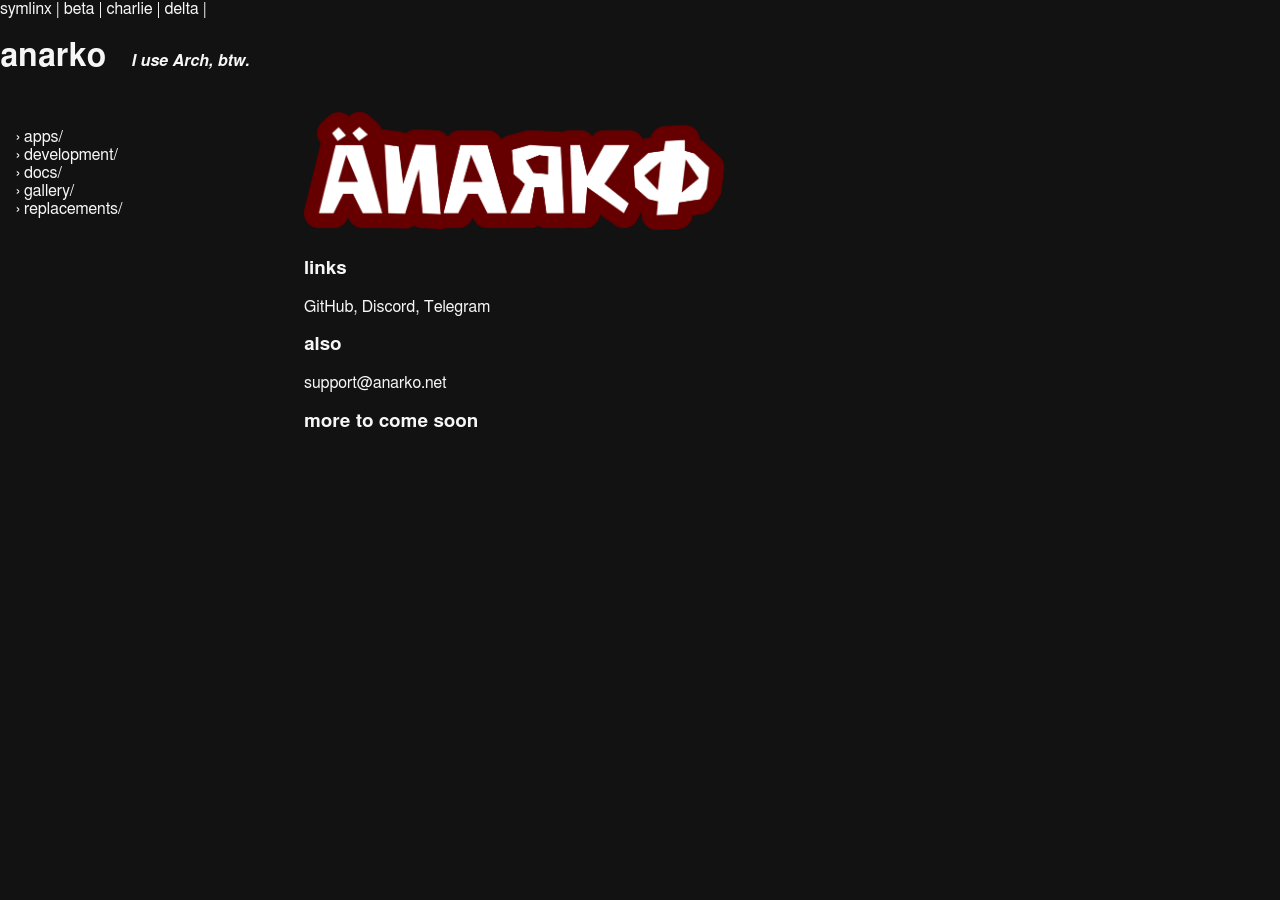
<file: index.html>
<!DOCTYPE html>
<html>
<head>
<title>anarko</title>
<link rel="stylesheet" href="style.css" type="text/css">
</head>
<body>

<script src="script.js"></script>

<header>

<nav>
<div>
<a href="https://symlinx.net/">symlinx</a> |
<a href="https://anarko.net/">beta</a> |
<a href="https://anarko.net/">charlie</a> |
<a href="https://anarko.net/">delta</a> |
</div>
</nav>

<h1><a href="index.html">anarko <span id="headerSubTitle">no javascript?</span></a></h1>

</header>

<nav id="side-bar"><div>
<ul>
<li><a href="https://anarko.net/docs/">› apps/</a></li>
<li><a href="https://anarko.net/faq/">› development/</a></li>
<li><a href="https://anarko.net/gallery/">› docs/</a></li>
<li><a href="https://anarko.net/releases/">› gallery/</a></li>
<li><a href="replacements.html">› replacements/</a></li>
</ul>
</div></nav>

<article>

<div class="anarko-backdrop">
<img class="anarko-hero" src="anarko.png" alt="logo ӒИАЯКФ">
</div>

<h3>links</h3>
<p><a href="https://github.com/AnarkoNet">GitHub</a>, <a href="https://discord.gg/ks6MUGnBEE">Discord</a>, <a href="https://t.me/+hdrKnLoM0u5mMjhh">Telegram</a></p>

<h3>also</h3>
<p>support@anarko.net</p>

<h3>more to come soon</h3>

</article>

</body>
</html>
</file>
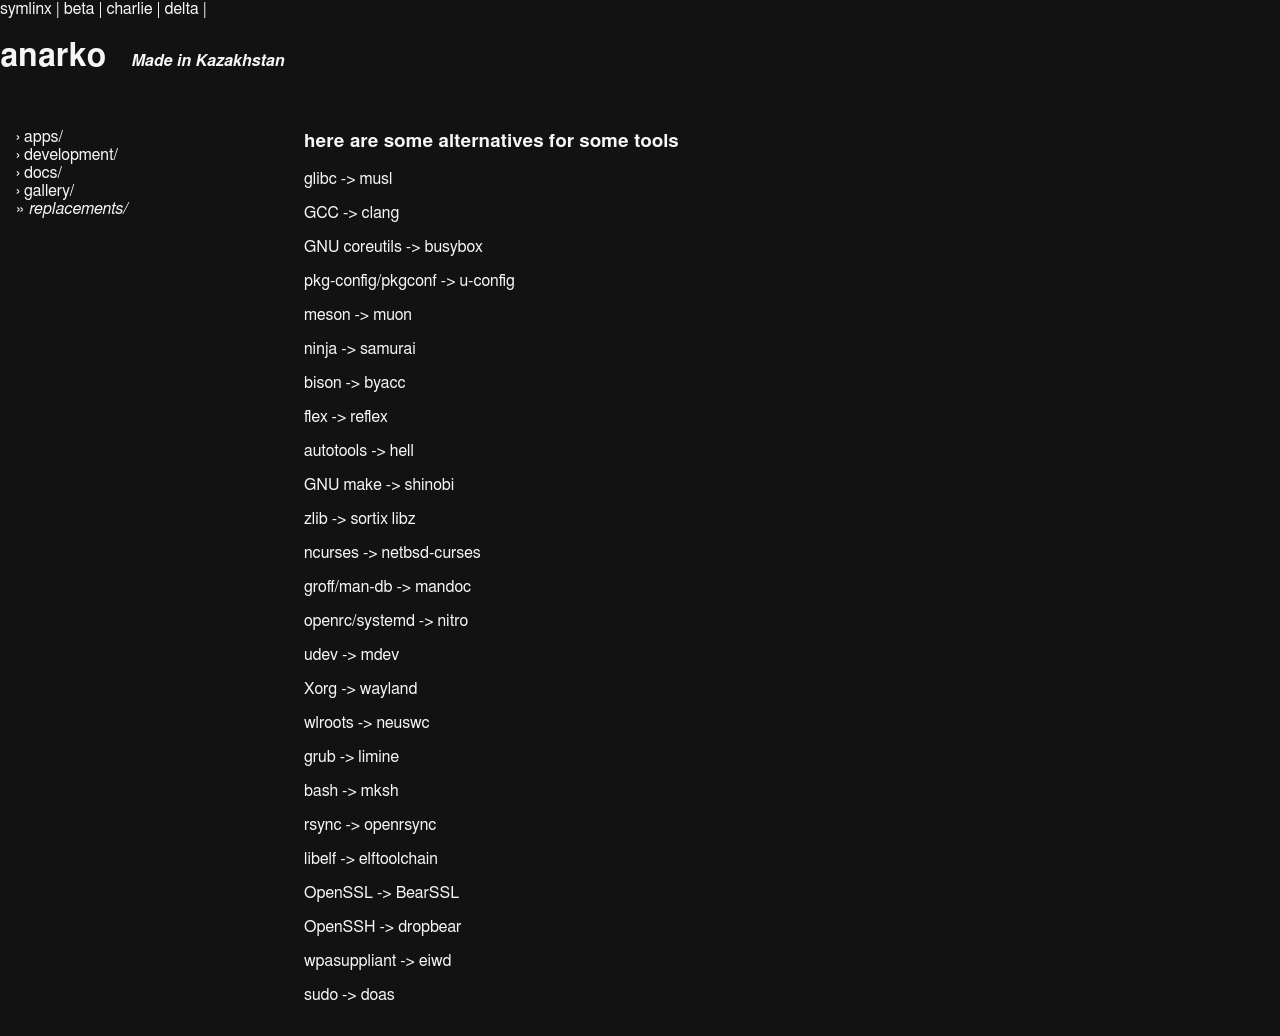
<file: replacements.html>
<!DOCTYPE html>
<html>
<head>
<title>replacements</title>
<link rel="stylesheet" href="style.css" type="text/css">
</head>
<body>

<script src="script.js"></script>

<header>

<nav>
<div>
<a href="https://symlinx.net/">symlinx</a> |
<a href="https://anarko.net/">beta</a> |
<a href="https://anarko.net/">charlie</a> |
<a href="https://anarko.net/">delta</a> |
</div>
</nav>

<h1><a href="index.html">anarko <span id="headerSubTitle">it's ok to turn js off</span></a></h1>

</header>

<nav id="side-bar"><div>
<ul>
<li><a href="https://anarko.net/docs/">› apps/</a></li>
<li><a href="https://anarko.net/faq/">› development/</a></li>
<li><a href="https://anarko.net/gallery/">› docs/</a></li>
<li><a href="https://anarko.net/releases/">› gallery/</a></li>
<li><a href="/replacements.html" class="thisPage">»<i> replacements/</i></a></li>
</ul>
</div></nav>

<article>

<h3>here are some alternatives for some tools</h3>
<p>glibc -&gt; <a href="https://musl.libc.org/">musl</a></p>
<p>GCC -&gt; <a href="https://clang.llvm.org/">clang</a></p>
<p>GNU coreutils -&gt; <a href="https://busybox.net/">busybox</a></p>
<p>pkg-config/pkgconf -&gt; <a href="https://github.com/skeeto/u-config">u-config</a></p>
<p>meson -&gt; <a href="https://github.com/muon-build/muon">muon</a></p>
<p>ninja -&gt; <a href="https://github.com/michaelforney/samurai">samurai</a></p>
<p>bison -&gt; <a href="https://invisible-island.net/byacc">byacc</a></p>
<p>flex -&gt; <a href="https://invisible-island.net/reflex">reflex</a></p>
<p>autotools -&gt; <a href="https://codeberg.org/shrub900/hell">hell</a></p>
<p>GNU make -&gt; <a href="https://srcdump.net/shrub/shinobi/">shinobi</a></p>
<p>zlib -&gt; <a href="https://sortix.org/libz/">sortix libz</a></p>
<p>ncurses -&gt; <a href="https://github.com/sabotage-linux/netbsd-curses">netbsd-curses</a></p>
<p>groff/man-db -&gt; <a href="https://mandoc.bsd.lv/">mandoc</a></p>
<p>openrc/systemd -&gt; <a href="https://github.com/leahneukirchen/nitro">nitro</a></p>
<p>udev -&gt; <a href="https://busybox.net/">mdev</a></p>
<p>Xorg -&gt; <a href="https://wayland.freedesktop.org/">wayland</a></p>
<p>wlroots -&gt; <a href="https://wayland.fyi/">neuswc</a></p>
<p>grub -&gt; <a href="https://codeberg.org/Limine/Limine">limine</a></p>
<p>bash -&gt; <a href="https://github.com/mirabilos/mksh-cvs2git">mksh</a></p>
<p>rsync -&gt; <a href="https://github.com/kristapsdz/openrsync">openrsync</a></p>
<p>libelf -&gt; <a href="https://sourceforge.net/p/elftoolchain/wiki/Home/">elftoolchain</a></p>
<p>OpenSSL -&gt; <a href="https://bearssl.org/">BearSSL</a></p>
<p>OpenSSH -&gt; <a href="https://github.com/mkj/dropbear">dropbear</a></p>
<p>wpasuppliant -&gt; <a href="https://github.com/ioraff/eiwd">eiwd</a></p>
<p>sudo -&gt; <a href="https://github.com/duncaen/opendoas">doas</a></p>

</article>

</body>
</html>
</file>
<file: style.css>
@font-face {
  font-family: 'MonoCraft';
  src: url('Monocraft.ttf') format('ttf'); 
  font-weight: normal;
  font-style: normal;
  font-display: swap;
}

body { display: flex; flex-wrap: wrap; font-family: sans; background-color: #121212; color: #f6f6f6; margin: 0; }
html, body { font-family: "MonoCraft", "FreeSans", "Helvetica Neue", Arial, sans-serif; }

img { max-height: 50vh; width: auto; height: auto; }
.dir-list { list-style-type: none; padding-left: 0; margin: 0; }
.dir-list img { border: 2px solid white; margin: 0.25rem; } 

header, footer { flex-basis: 100%; flex-shrink: 0; }
article { flex-basis: 60%; padding: 1rem; }

header nav { display: flex; justify-content: space-between; }
nav a, header a { text-decoration: none; color: inherit; }
header h1 span { margin-left: 1em; font-size: 50%; font-style: italic; }

body > nav { flex-basis: content; padding-right: 1vw; min-width: 16em; }
nav ul { display: flex; flex-direction: column; list-style-type: none; list-style-position: outside; padding-left: 0; }
nav li ul { padding-left: 0.6em; }

footer { display: flex; justify-content: space-between; margin-top: 2rem; text-align: center; }

a, a:visited, #side-bar a, header nav a, header h1 a { color: #f6f6f6; text-decoration: none; }
a:hover { color: #660000; background-color: #f6f6f6; }

header, footer, #side-bar, article, .anarko-backdrop .anarko-hero { background: none; box-shadow: none; }

.anarko-top-links, .anarko-top-note { display: flex; gap: 0.5rem; font-size: 0.95rem; letter-spacing: 0.04em; }
.anarko-top-note { margin-top: 0.25rem; font-style: italic; }

#side-bar { padding: 1rem; }
#side-bar a:hover { color: #660000; background-color: #f6f6f6; }
.sideBarTitle, article h1, article h2, article h3 { color: #f6f6f6; }

blockquote { border-left: 2px solid #f6f6f6; padding-left: 1rem; color: #f6f6f6; }

.anarko-backdrop { text-align: center; margin-bottom: 1.5rem; }
.anarko-backdrop, .anarko-hero { width: 100%; max-width: 420px; height: auto; border-radius: 0; }
</file>
